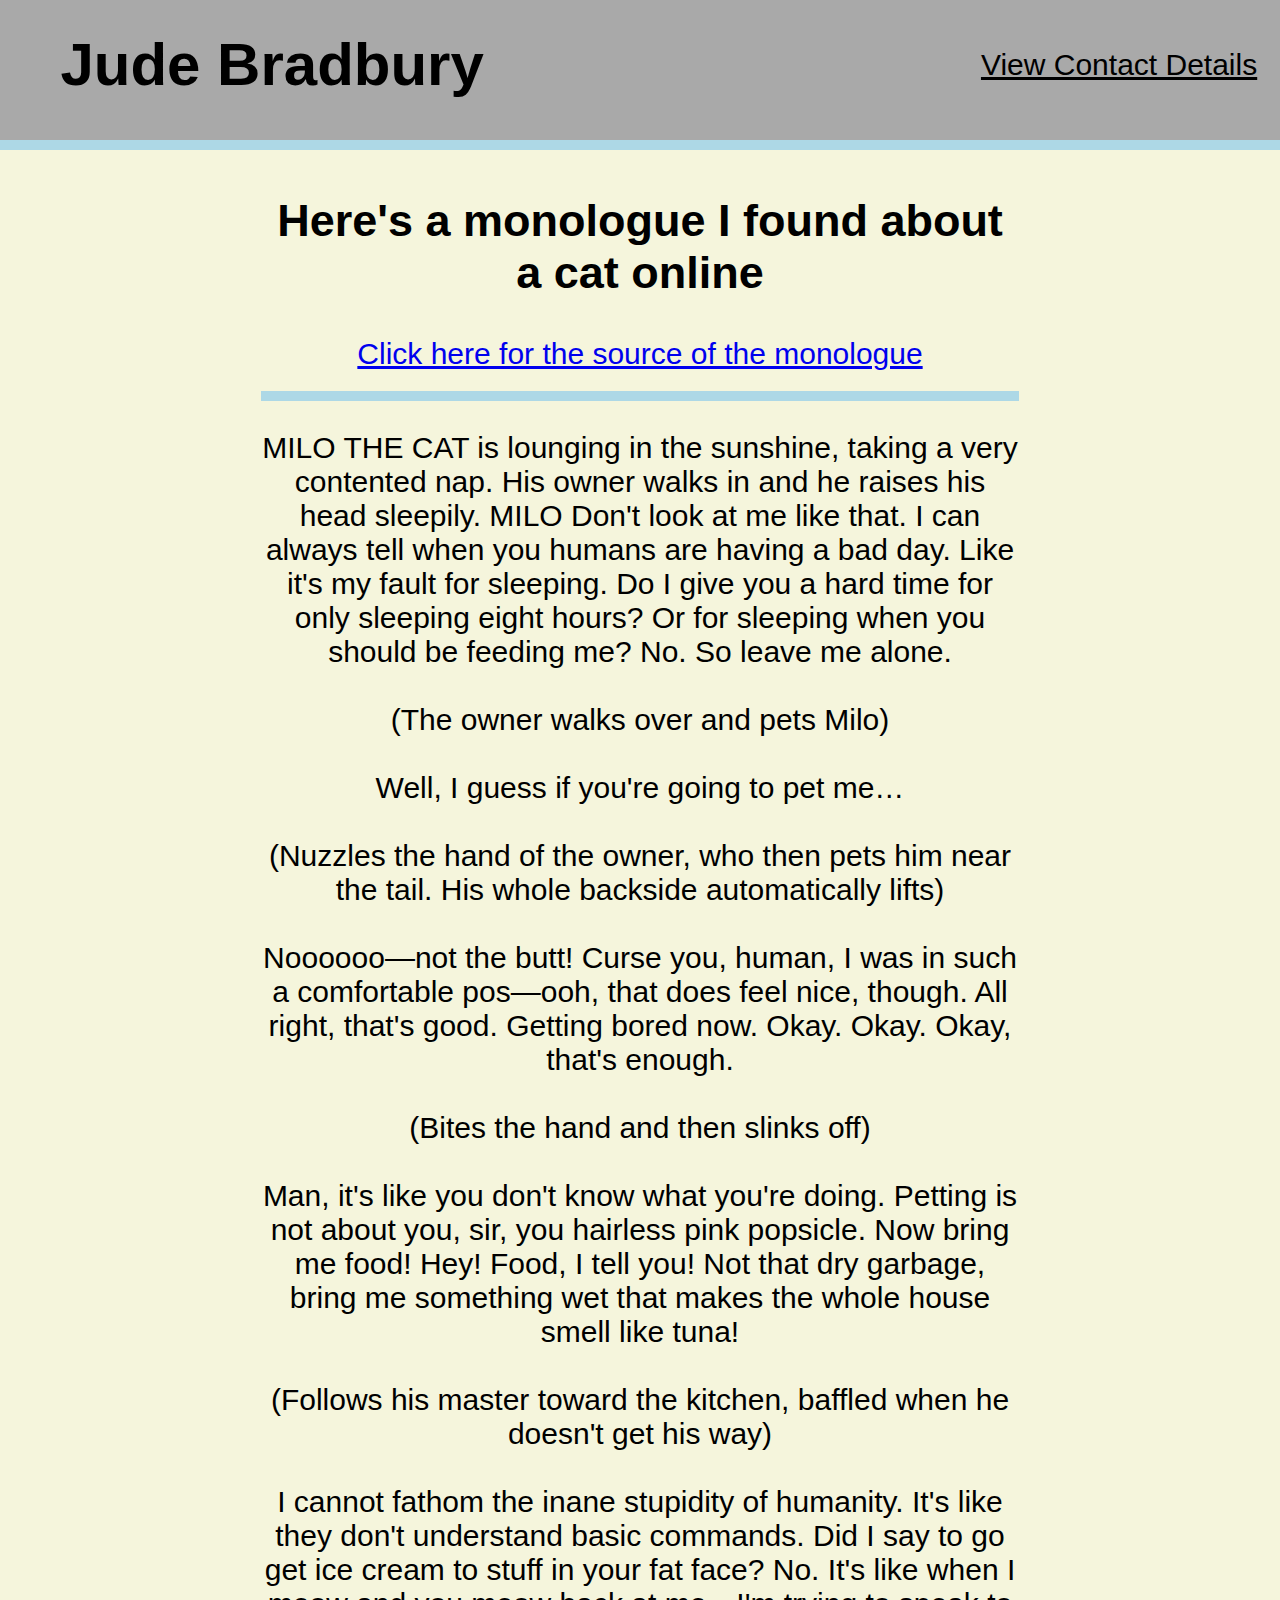
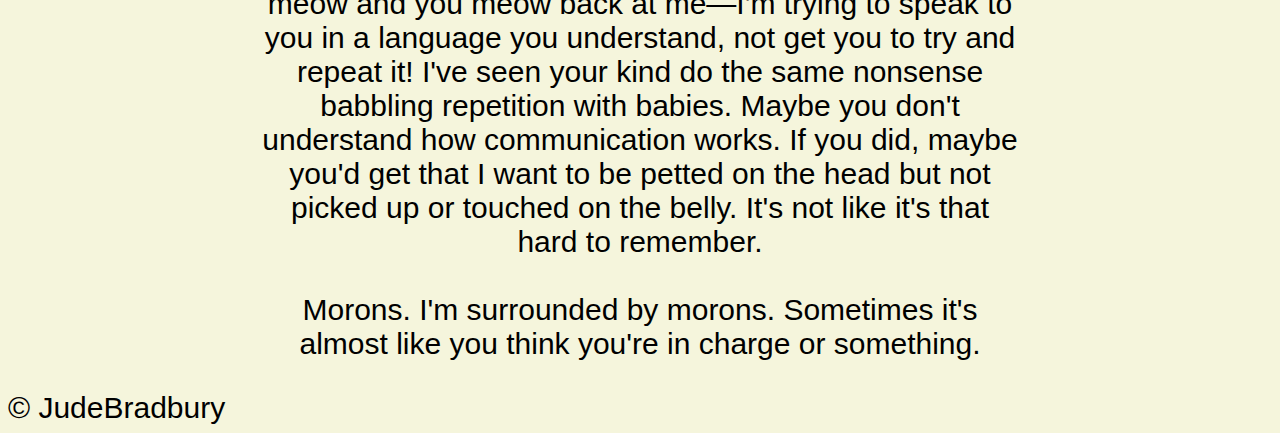
<file: index.html>
<!DOCTYPE html>

<html>
    <head>
        <title>Jude</title>
        <link href="./style.css" rel="stylesheet">
    </head>

    <header>
        <h1>Jude Bradbury</h1>
        <nav style="cursor: pointer;" id="contact-link">View Contact Details</nav>
            
    </header>

    <main>
        <div id="info">
            <div id="intro">
                <h2>Here's a monologue I found about a cat online</h2>
                <a href="https://www.instantmonologues.com/preview/Cat" target="_blank">Click here for the source of the monologue</a>
            </div>
            <p>MILO THE CAT is lounging in the sunshine, taking a very contented nap. His owner walks in and he raises his head sleepily.

                MILO
                
                Don't look at me like that. I can always tell when you humans are having a bad day. Like it's my fault for sleeping. Do I give you a hard time for only sleeping eight hours? Or for sleeping when you should be feeding me? No. So leave me alone.
                <br><br>
                (The owner walks over and pets Milo)
                <br><br>
                Well, I guess if you're going to pet me…
                <br><br>
                (Nuzzles the hand of the owner, who then pets him near the tail. His whole backside automatically lifts)
                <br><br>
                Noooooo—not the butt! Curse you, human, I was in such a comfortable pos—ooh, that does feel nice, though. All right, that's good. Getting bored now. Okay. Okay. Okay, that's enough.
                <br><br>
                (Bites the hand and then slinks off)
                <br><br>
                Man, it's like you don't know what you're doing. Petting is not about you, sir, you hairless pink popsicle. Now bring me food! Hey! Food, I tell you! Not that dry garbage, bring me something wet that makes the whole house smell like tuna!
                <br><br>
                (Follows his master toward the kitchen, baffled when he doesn't get his way)
                <br><br>
                I cannot fathom the inane stupidity of humanity. It's like they don't understand basic commands. Did I say to go get ice cream to stuff in your fat face? No. It's like when I meow and you meow back at me—I'm trying to speak to you in a language you understand, not get you to try and repeat it! I've seen your kind do the same nonsense babbling repetition with babies. Maybe you don't understand how communication works. If you did, maybe you'd get that I want to be petted on the head but not picked up or touched on the belly. It's not like it's that hard to remember.
                <br><br>
                Morons. I'm surrounded by morons. Sometimes it's almost like you think you're in charge or something.</p>
        </div>
        <div id="contact" hidden>
            <h2>My contact details</h2>
            <ul>
                <li>Name: Jude<br><br></li>
                <li>Number: 1234567890<br><br></li>
                <li>Address: 42 Wallaby Way, Sydney<br><br></li>
                <a href="https://crabeextra.github.io/cafe/" target="_blank"><strong>&bull; </strong>Click here to have a look at another webpage I wrote</a>
            </ul>
            <img id="meme" src="./NFT.png" alt="High quality image">
        </div>
    </main>
    <footer>&copy; JudeBradbury</footer>
    <script src="./interactivity.js"></script> 
</html>
</file>
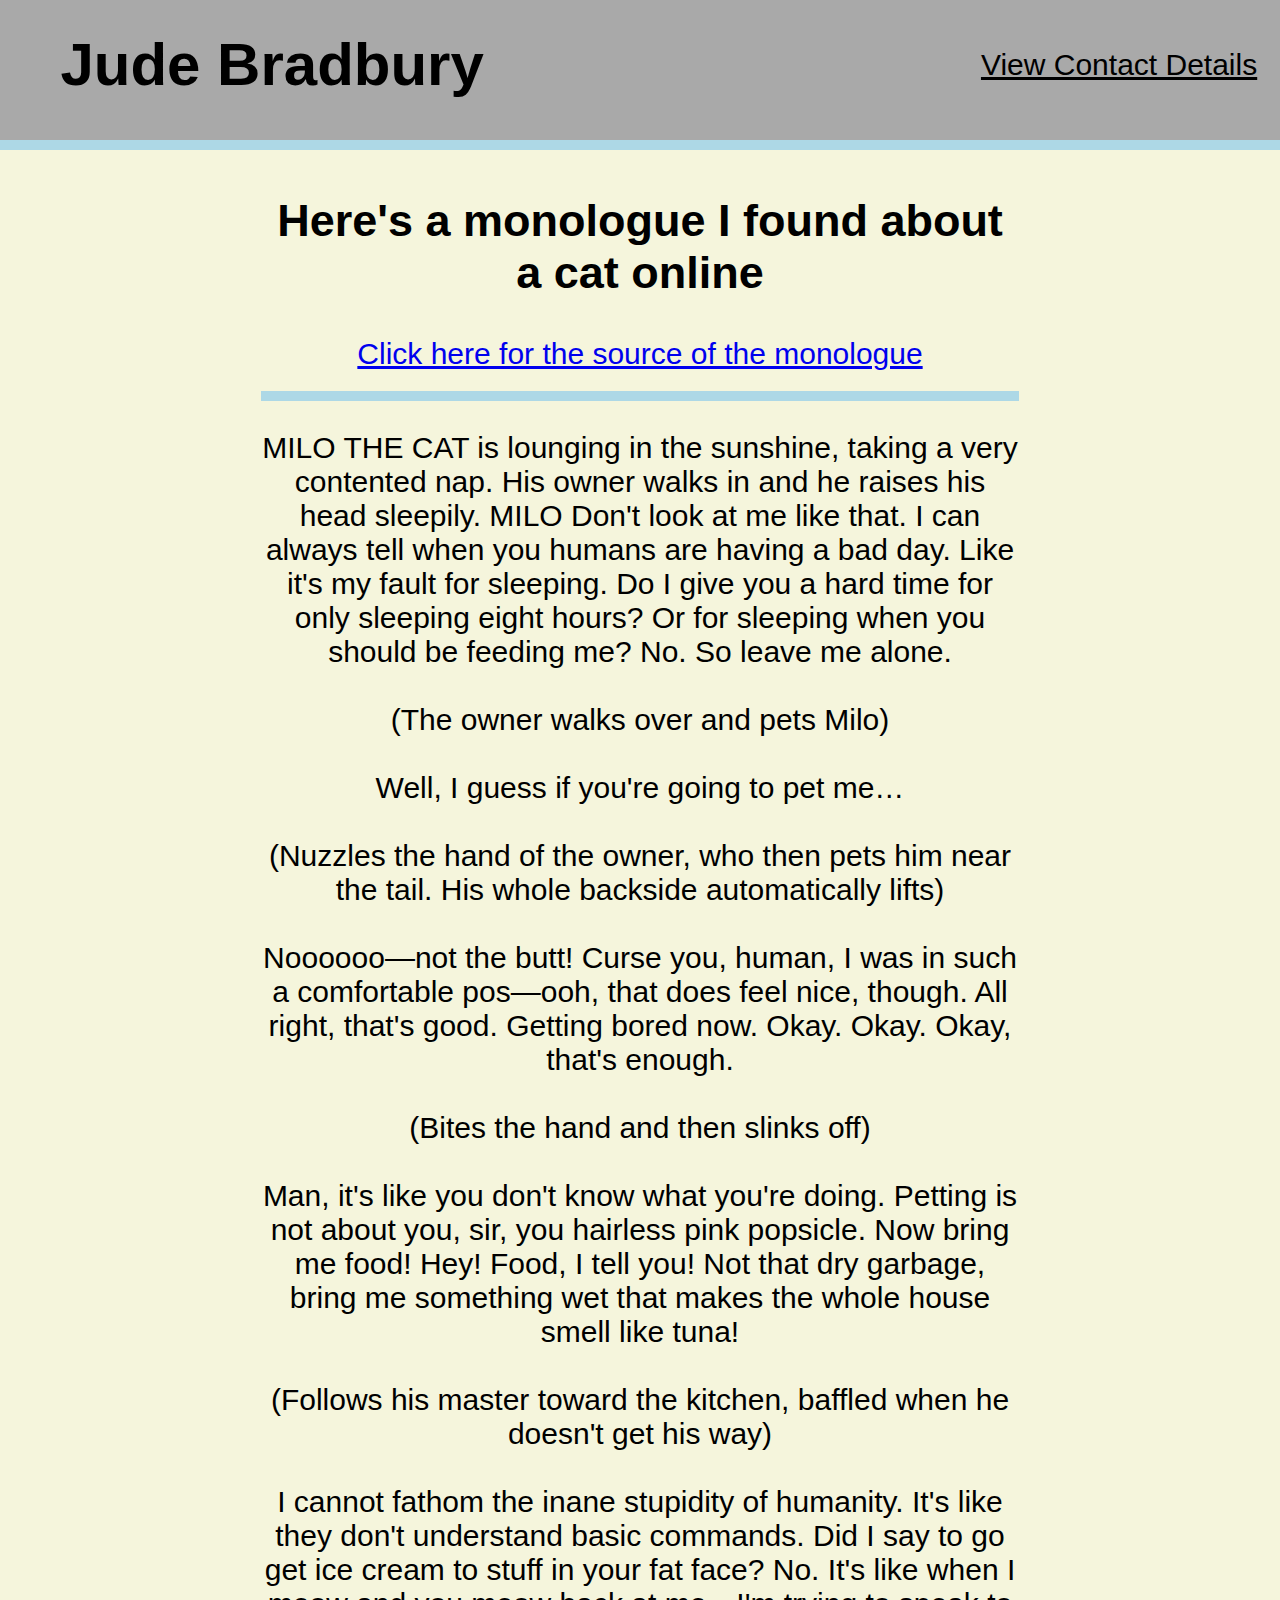
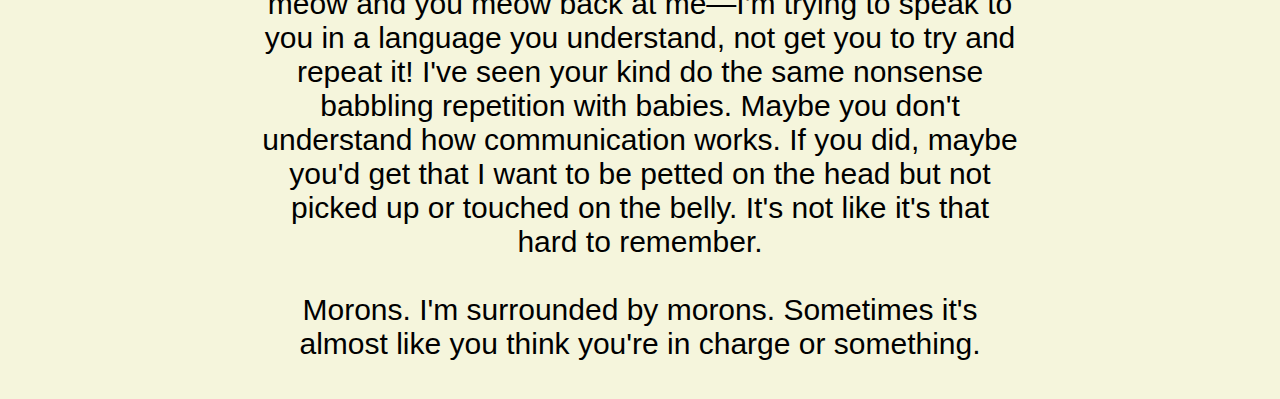
<file: myWebsite.html>
<!DOCTYPE html>

<html>
    <head>
        <title>Jude</title>
        <link href="./style.css" rel="stylesheet">
    </head>

    <header>
        <h1>Jude Bradbury</h1>
        <nav style="cursor: pointer;" id="contact-link">View Contact Details</nav>
            
    </header>

    <main>
        <div id="info">
            <div id="intro">
                <h2>Here's a monologue I found about a cat online</h2>
                <a href="https://www.instantmonologues.com/preview/Cat" target="_blank">Click here for the source of the monologue</a>
            </div>
            <p>MILO THE CAT is lounging in the sunshine, taking a very contented nap. His owner walks in and he raises his head sleepily.

                MILO
                
                Don't look at me like that. I can always tell when you humans are having a bad day. Like it's my fault for sleeping. Do I give you a hard time for only sleeping eight hours? Or for sleeping when you should be feeding me? No. So leave me alone.
                <br><br>
                (The owner walks over and pets Milo)
                <br><br>
                Well, I guess if you're going to pet me…
                <br><br>
                (Nuzzles the hand of the owner, who then pets him near the tail. His whole backside automatically lifts)
                <br><br>
                Noooooo—not the butt! Curse you, human, I was in such a comfortable pos—ooh, that does feel nice, though. All right, that's good. Getting bored now. Okay. Okay. Okay, that's enough.
                <br><br>
                (Bites the hand and then slinks off)
                <br><br>
                Man, it's like you don't know what you're doing. Petting is not about you, sir, you hairless pink popsicle. Now bring me food! Hey! Food, I tell you! Not that dry garbage, bring me something wet that makes the whole house smell like tuna!
                <br><br>
                (Follows his master toward the kitchen, baffled when he doesn't get his way)
                <br><br>
                I cannot fathom the inane stupidity of humanity. It's like they don't understand basic commands. Did I say to go get ice cream to stuff in your fat face? No. It's like when I meow and you meow back at me—I'm trying to speak to you in a language you understand, not get you to try and repeat it! I've seen your kind do the same nonsense babbling repetition with babies. Maybe you don't understand how communication works. If you did, maybe you'd get that I want to be petted on the head but not picked up or touched on the belly. It's not like it's that hard to remember.
                <br><br>
                Morons. I'm surrounded by morons. Sometimes it's almost like you think you're in charge or something.</p>
        </div>
        <div id="contact" hidden>
            <h2>My contact details</h2>
            <ul>
                <li>Name: Jude<br><br></li>
                <li>Number: 1234567890<br><br></li>
                <li>Address: 42 Wallaby Way, Sydney<br><br></li>
                <a href="https://crabeextra.github.io/cafe/" target="_blank"><strong>&bull; </strong>Click here to have a look at another webpage I wrote</a>
            </ul>

        </div>
    </main>
    <script src="./interactivity.js"></script> 
</html>
</file>
<file: style.css>
html {
    font-family: Helvetica, Arial, sans-serif;
    background-color: beige;
    font-size: 30px;
    justify-items: center;
}

header {
    display:flex;
    position: fixed;
    height: 150px;
    border-bottom: 10px solid lightblue;
    justify-content: flex-start;
    width: 110%;
    top: -10px;
    left: -10px;
    background-color: darkgrey;
}
header h1 {
    padding-left: 5%;
}

header #contact-link {
    display: flex;
    align-self: center;
    margin-left: auto;
    position: relative;
    right: 10%;
    text-decoration: underline;

}

main {
    display: flex;
    min-width: 500px;
    padding-top: 150px;
    justify-content: center;
    text-align: center;
    padding-left: 20%;
    padding-right: 20%;
}

#intro {
    width: 100%;
    border-bottom: 10px solid lightblue;
    padding-bottom: 20px;
}

#meme {
    width: 50%;
}

@media only screen and (width <= 800px) {
    header {
        height: 200px;
    }
    #contact-link {
        left: 10px;
    }
}
</file>
